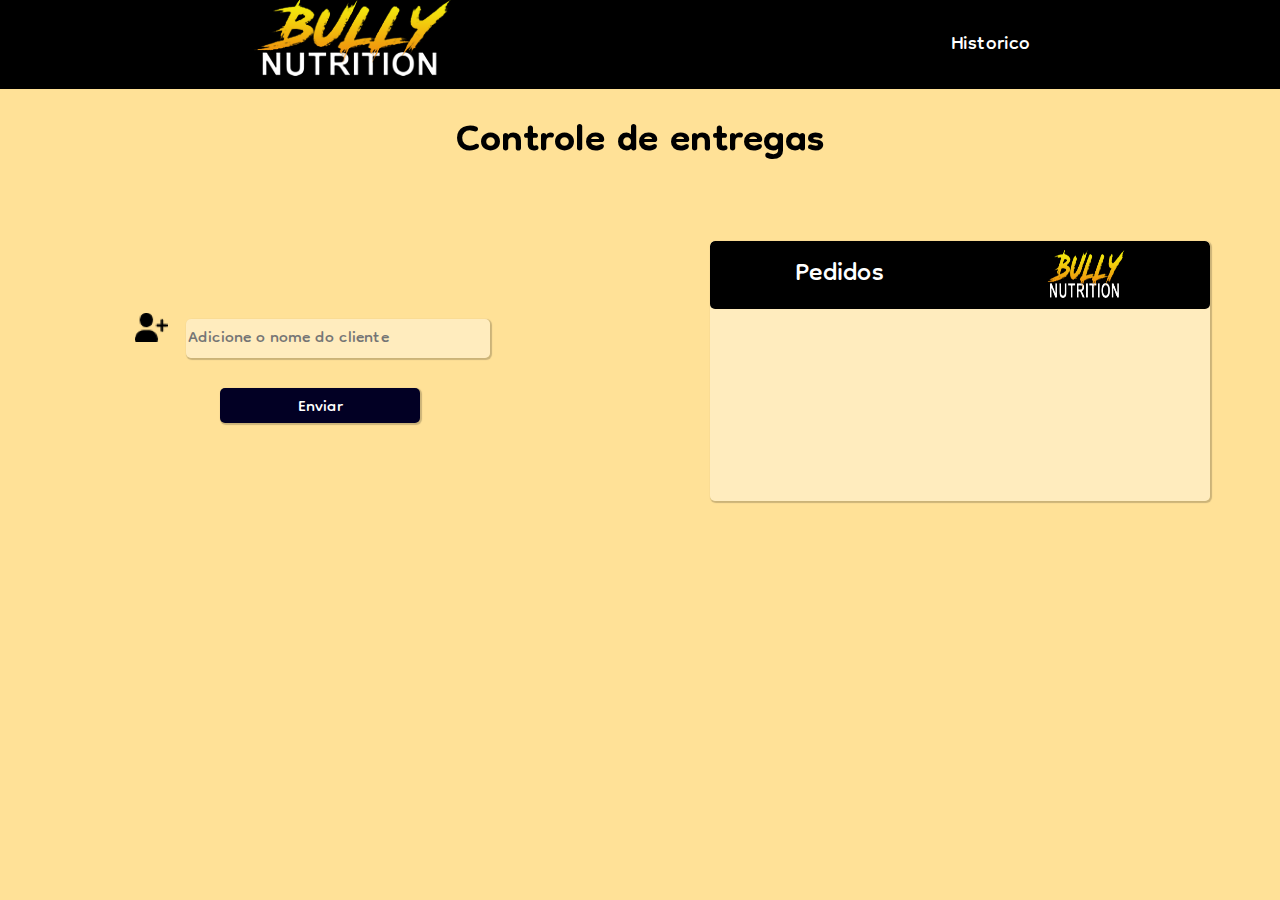
<file: index.html>
<!DOCTYPE html>
<html lang="pt-br">
<head>
    <meta charset="UTF-8">
    <meta name="viewport" content="width=device-width, initial-scale=1.0">
    <title>Controle de entregas</title>
    <link rel="stylesheet" href="./assets/style/style.css">
    <link rel="website icon" type="png" href="./assets/img/logo bully.png">
</head>
<body>
    <header>
        <figure>
            <img src="./assets/img/logo bully.png" alt="Logo bully">
        </figure>
        <nav>
            <a id="nav_historico" href="./historico.html">Historico</a>
        </nav>
    </header>

    <main id="controle">
        <h1>Controle de entregas</h1>
        <div id="divs">
            <section id="form">
                <form >
                    
                    <div class="item-form">
                        <label for="cliente"><img src="./assets/img/cliente.png" alt=""></label>
                        <input type="text" required id="cliente" placeholder="Adicione o nome do cliente">
                    </div>

                    <div id="form_bnt"> 
                        <button type="button" id="bnt">Enviar</button>
                    </div>
                </form>
            </section>

            <section id="checkk">
                <div id="pedidos">
                    <div id="inicio">
                        <p>Pedidos</p>
                        <img src="./assets/img/logo bully.png" alt="">
                    </div>
                    <div id="conteudo">
                        
                    </div>
                </div>
            </section>
        </div>
    </main>
</body>
<script src="assets/js/js.js"></script>
</html>
</file>
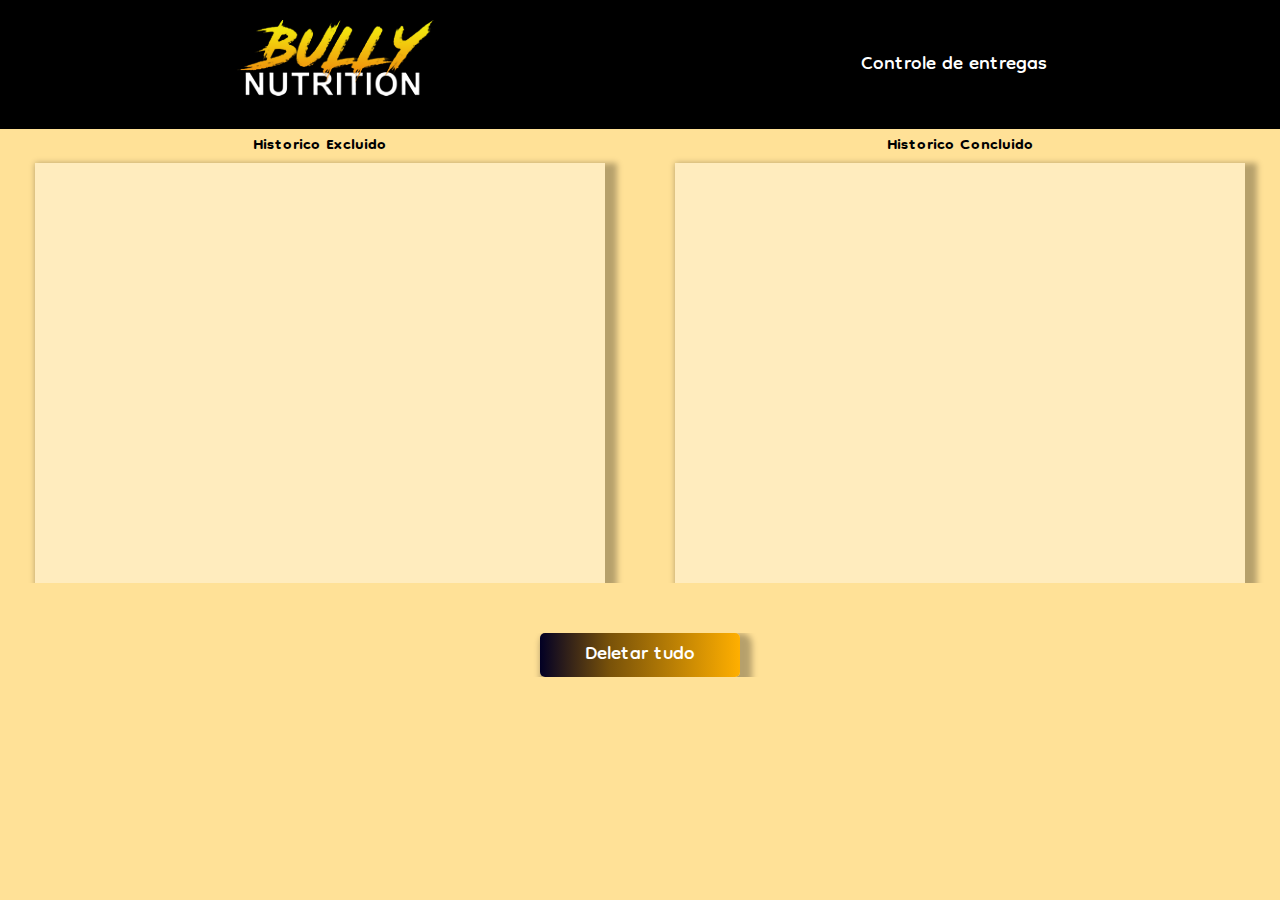
<file: historico.html>
<!DOCTYPE html>
<html lang="pt_br">
<head>
    <meta charset="UTF-8">
    <meta name="viewport" content="width=device-width, initial-scale=1.0">
    <link rel="stylesheet" href="./assets/style/style_hist.css">
    <title>Controle de entregas / Historico</title>
</head>
<body>
    <header>
        <figure>
            <img src="./assets/img/logo bully.png" alt="Logo bully">
        </figure>
        <nav>
            <a id="nav_historico" href="./index.html">Controle de entregas</a>
        </nav>
    </header>

    <main>
        <section id="historicos">
            <div id="hist_excluido">
                <h2>Historico Excluido</h2>
                <div class="hist_lista">
                    <div class="lista_excluido" id="lista_excluido"> </div>
                </div>
            </div>
            <div id="hist_concluido">
                <h2>Historico Concluido</h2>
                <div class="hist_lista">
                    <div class="lista_concluido" id="lista_concluido"></div>
                </div>
            </div>
        </section>

        <section id="btn">
            <button id="bnt_historico" >Deletar tudo</button>
        </section>


    </main>

    <script src="assets/js/js.js" defer></script>
</body>

</html>
</file>
<file: assets/style/style.css>
@import url('https://fonts.googleapis.com/css2?family=Acme&family=Dongle:wght@300&display=swap');

* {
    margin: 0px;
    padding: 0px;
    font-family: 'Acme', sans-serif;
    font-family: 'Dongle', sans-serif;
}

:root {
    --laranja--color: #ffb8046a;
    --preta--color: black;

}

/* arredondamento */
input,
#pedidos,
#inicio,
button, #nav_historico {
    border-radius: 5px;
}

body {
    background-color: var(--laranja--color);
}

header{
    background-color: var(--preta--color);
    display: flex;
    justify-content:space-around;
    align-items: center;
}

#nav_historico{
    text-decoration: none;
    cursor: pointer;
    color: white;
    font-size: 30px;
}

#nav_historico:hover{
     padding: 7px;
     text-decoration: underline;
}

h1 {
    text-align: center;
    padding: 10px;
    font-size: 60px;
}

#divs{
    display: grid;
    grid-template-columns: 1fr 1fr;
    align-items: center;
}

#form {
    display: flex;
    justify-content:center;
    align-items:center;
    flex-direction: column;
}

input, #bnt{
    width: 300px;
    height: 35px;
    margin: 15px;
    border: 1px solid var(--border-color);
    padding: 2px;
    background-color: #ffffff61;
    box-shadow: rgba(0, 0, 0, 0.205) 1px 1px 1px 1px;
    font-size: 25px;
}

#bnt{
    background: rgb(2, 0, 36);
    color: white;
    width: 200px;
}

#form_bnt{
    display: flex;
    align-items: center;
    justify-content: center;
}
#bnt:hover{
    cursor: pointer;
    padding: 2px;
}

#checkk {
    display: flex;
    justify-content: center;
    align-items: baseline;
    margin: 45px;
}

#pedidos {
    width: 500px;
    height: 200px;
    background-color: #ffffff61;
    padding: 0px 0px 60px 0px;
    overflow: auto;
    box-shadow: rgba(0, 0, 0, 0.205) 1px 1px 1px 1px;
    font-size: 20px;
}

#inicio {
    text-align: center;
    display: flex;
    align-items: center;
    justify-content: space-around;
    color: white;
    background-color: var(--preta--color);
    padding: 5px;
    font-size: 40px;
}

#inicio img {
    width: 80px;
    height: 50px;
}

#clientes {
    display: flex;
    justify-content: space-between;
    align-items: center;
}

#lixeira,
#check {
    padding: 10px;
}

#lixeira:hover,
#check:hover {
    cursor: pointer;
    width: 18px;
}



span{
    color:#5b4202;
    font-weight: bold;
}
</file>
<file: assets/style/style_hist.css>
@import url('https://fonts.googleapis.com/css2?family=Acme&family=Dongle:wght@300&display=swap');

*{
    margin: 0px;
    padding: 0px;
    font-family: 'Acme', sans-serif;
    font-family: 'Dongle', sans-serif;
    overflow: hidden;
}


:root {
    --laranja--color: #ffb8046a;
    --preta--color: black;

}

body{
    background-color: var(--laranja--color);
}

header{
    background-color: var(--preta--color);
    display: flex;
    justify-content:space-around;
    align-items: center;
    padding: 20px;
}

#nav_historico{
    text-decoration: none;
    cursor: pointer;
    color: white;
    font-size: 30px;
    border: 5px;
}

#nav_historico:hover{
    padding: 7px;
    text-decoration: underline;
}

#historicos{
    display: grid;
    grid-template-columns: 1fr 1fr;
    

}

#hist_excluido, #hist_concluido{
    display: flex;
    flex-direction: column;
    justify-content: center;
    align-items: center;
}

.hist_lista{
    background-color: #ffffff61;
    width: fit-content;
    height: 400px;
    width: 550px;
    overflow: auto;
    font-size: 20px;
    padding: 10px;
    box-shadow: rgba(0, 0, 0, 0.288) 6px 6px 6px 6px;
}

#bnt_historico{
    background: rgb(2, 0, 36);
    background: linear-gradient(90deg, rgba(2, 0, 36, 1) 0%, rgba(121, 82, 9, 1) 35%, rgba(255, 175, 0, 1) 100%);
    color: white;
    width: 200px;
    border: none;
    font-size: 30px;
    border-radius: 5px;
    box-shadow: rgba(0, 0, 0, 0.288) 6px 6px 6px 6px;
}

#btn{
    display: flex;
    justify-content: center;
    align-items: center;
    border: none;
    margin: 50px;
    border: none;
}

#btn:hover{
    cursor: pointer;
    text-decoration: underline;
    padding: 4px;
}

#p_hist, summary{
    font-size: 25px;
    margin: 5px;
}

.span{
    color: rgb(238, 167, 37);
    font-weight: bolder;
}
</file>
